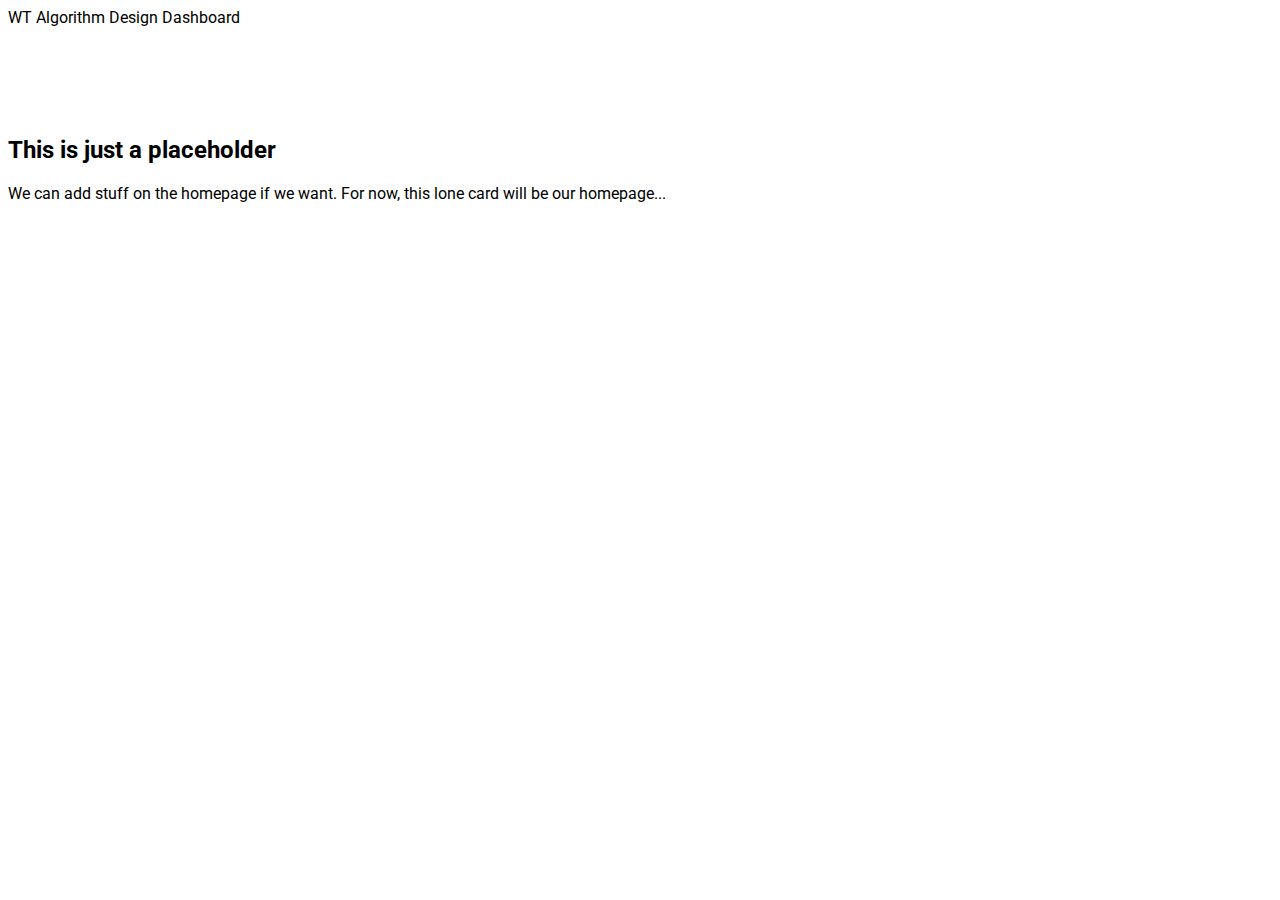
<file: index.html>
<!doctype html>
<!--
  Material Design Lite
  Copyright 2015 Google Inc. All rights reserved.

  Licensed under the Apache License, Version 2.0 (the "License");
  you may not use this file except in compliance with the License.
  You may obtain a copy of the License at

      https://www.apache.org/licenses/LICENSE-2.0

  Unless required by applicable law or agreed to in writing, software
  distributed under the License is distributed on an "AS IS" BASIS,
  WITHOUT WARRANTIES OR CONDITIONS OF ANY KIND, either express or implied.
  See the License for the specific language governing permissions and
  limitations under the License
-->
<html lang="en">
  <head>
    <meta charset="utf-8">
    <meta http-equiv="X-UA-Compatible" content="IE=edge">
    <meta name="description" content="A front-end template that helps you build fast, modern mobile web apps.">
    <meta name="viewport" content="width=device-width, initial-scale=1.0, minimum-scale=1.0">
    <title>WT Algorithm Design Dashboard</title>

    <!-- Add to homescreen for Chrome on Android -->
    <meta name="mobile-web-app-capable" content="yes">
    <link rel="icon" sizes="192x192" href="images/android-desktop.png">

    <!-- Add to homescreen for Safari on iOS -->
    <meta name="apple-mobile-web-app-capable" content="yes">
    <meta name="apple-mobile-web-app-status-bar-style" content="black">
    <meta name="apple-mobile-web-app-title" content="Material Design Lite">
    <link rel="apple-touch-icon-precomposed" href="images/ios-desktop.png">

    <!-- Tile icon for Win8 (144x144 + tile color) -->
    <meta name="msapplication-TileImage" content="images/touch/ms-touch-icon-144x144-precomposed.png">
    <meta name="msapplication-TileColor" content="#3372DF">

    <link rel="shortcut icon" href="images/favicon.png">

    <!-- SEO: If your mobile URL is different from the desktop URL, add a canonical link to the desktop page https://developers.google.com/webmasters/smartphone-sites/feature-phones -->
    <!--
    <link rel="canonical" href="http://www.example.com/">
    -->

    <link rel="stylesheet" href="https://fonts.googleapis.com/css?family=Roboto:regular,bold,italic,thin,light,bolditalic,black,medium&amp;lang=en">
    <link rel="stylesheet" href="https://fonts.googleapis.com/icon?family=Material+Icons">
    <link rel="stylesheet" href="https://code.getmdl.io/1.2.1/material.cyan-light_blue.min.css">
    <link rel="stylesheet" href="styles.css">
    <style>
    #view-source {
      position: fixed;
      display: block;
      right: 0;
      bottom: 0;
      margin-right: 40px;
      margin-bottom: 40px;
      z-index: 900;
    }
    </style>
  </head>
  <body>
    <div class="demo-layout mdl-layout mdl-js-layout mdl-layout--fixed-drawer mdl-layout--fixed-header">
      <header class="demo-header mdl-layout__header mdl-color--grey-100 mdl-color-text--grey-600">
        <div class="mdl-layout__header-row">
          <span class="mdl-layout-title">WT Algorithm Design Dashboard</span>
          <div class="mdl-layout-spacer"></div>
          <div class="mdl-textfield mdl-js-textfield mdl-textfield--expandable">
            
          </div>
        </div>
      </header>
      <div class="demo-drawer mdl-layout__drawer mdl-color--blue-grey-900 mdl-color-text--blue-grey-50">
        <nav class="demo-navigation mdl-navigation mdl-color--blue-grey-800">
	  <!--This is where the challenges on the sidebar will be added. Use the same format as the line directly below this. -->
          <a class="mdl-navigation__link mdl-color-text--white" href="index.html"><i class="mdl-color-text--white material-icons" role="presentation">home</i>Home</a>
          <a class="mdl-navigation__link" href="challenge1.html"><i class="mdl-color-text--blue-grey-400 material-icons" role="presentation">date_range</i>Challenge 1</a>
          <div class="mdl-layout-spacer"></div>
        </nav>
      </div>
      <main class="mdl-layout__content mdl-color--grey-100">
	<div class="mdl-grid demo-content">
          <div class="demo-card-wide mdl-card mdl-shadow--2dp">
	    <div class="mdl-card__title">
	      <h2 class="mdl-card__title-text">This is just a placeholder</h2>
	    </div>
	    <div class="mdl-card__supporting-text">
	      We can add stuff on the homepage if we want. For now, this lone card will be our homepage...
	    </div>
	  </div>
	</div>
      </main>
    <script src="https://code.getmdl.io/1.2.1/material.min.js"></script>
  </body>
</html>
</file>
<file: styles.css>
/**
 * Copyright 2015 Google Inc. All Rights Reserved.
 *
 * Licensed under the Apache License, Version 2.0 (the "License");
 * you may not use this file except in compliance with the License.
 * You may obtain a copy of the License at
 *
 *      http://www.apache.org/licenses/LICENSE-2.0
 *
 * Unless required by applicable law or agreed to in writing, software
 * distributed under the License is distributed on an "AS IS" BASIS,
 * WITHOUT WARRANTIES OR CONDITIONS OF ANY KIND, either express or implied.
 * See the License for the specific language governing permissions and
 * limitations under the License.
 */

html, body {
  font-family: 'Roboto', 'Helvetica', sans-serif;
}
.demo-avatar {
  width: 48px;
  height: 48px;
  border-radius: 24px;
}
.demo-layout .demo-header .mdl-textfield {
  padding: 0px;
  margin-top: 41px;
}
.demo-layout .demo-header .mdl-textfield .mdl-textfield__expandable-holder {
  bottom: 19px;
}
.demo-layout .mdl-layout__header .mdl-layout__drawer-button {
  color: rgba(0, 0, 0, 0.54);
}
.mdl-layout__drawer .avatar {
  margin-bottom: 16px;
}
.demo-drawer {
  border: none;
}
/* iOS Safari specific workaround */
.demo-drawer .mdl-menu__container {
  z-index: -1;
}
.demo-drawer .demo-navigation {
  z-index: -2;
}
/* END iOS Safari specific workaround */
.demo-drawer .mdl-menu .mdl-menu__item {
  display: -webkit-flex;
  display: -ms-flexbox;
  display: flex;
  -webkit-align-items: center;
      -ms-flex-align: center;
          align-items: center;
}
.demo-drawer-header {
  box-sizing: border-box;
  display: -webkit-flex;
  display: -ms-flexbox;
  display: flex;
  -webkit-flex-direction: column;
      -ms-flex-direction: column;
          flex-direction: column;
  -webkit-justify-content: flex-end;
      -ms-flex-pack: end;
          justify-content: flex-end;
  padding: 16px;
  height: 65px;
}
.demo-avatar-dropdown {
  display: -webkit-flex;
  display: -ms-flexbox;
  display: flex;
  position: relative;
  -webkit-flex-direction: row;
      -ms-flex-direction: row;
          flex-direction: row;
  -webkit-align-items: center;
      -ms-flex-align: center;
          align-items: center;
  width: 100%;
}

.demo-navigation {
  -webkit-flex-grow: 1;
      -ms-flex-positive: 1;
          flex-grow: 1;
}
.demo-layout .demo-navigation .mdl-navigation__link {
  display: -webkit-flex !important;
  display: -ms-flexbox !important;
  display: flex !important;
  -webkit-flex-direction: row;
      -ms-flex-direction: row;
          flex-direction: row;
  -webkit-align-items: center;
      -ms-flex-align: center;
          align-items: center;
  color: rgba(255, 255, 255, 0.56);
  font-weight: 500;
}
.demo-layout .demo-navigation .mdl-navigation__link:hover {
  background-color: #00BCD4;
  color: #37474F;
}
.demo-navigation .mdl-navigation__link .material-icons {
  font-size: 24px;
  color: rgba(255, 255, 255, 0.56);
  margin-right: 32px;
}

.demo-content {
  max-width: 1080px;
}

.demo-charts {
  -webkit-align-items: center;
      -ms-flex-align: center;
              -ms-grid-row-align: center;
          align-items: center;
}
.demo-chart:nth-child(1) {
  color: #ACEC00;
}
.demo-chart:nth-child(2) {
  color: #00BBD6;
}
.demo-chart:nth-child(3) {
  color: #BA65C9;
}
.demo-chart:nth-child(4) {
  color: #EF3C79;
}
.demo-graphs {
  padding: 16px 32px;
  display: -webkit-flex;
  display: -ms-flexbox;
  display: flex;
  -webkit-flex-direction: column;
      -ms-flex-direction: column;
          flex-direction: column;
  -webkit-align-items: stretch;
      -ms-flex-align: stretch;
          align-items: stretch;
}
/* TODO: Find a proper solution to have the graphs
 * not float around outside their container in IE10/11.
 * Using a browserhacks.com solution for now.
 */
_:-ms-input-placeholder, :root .demo-graphs {
  min-height: 664px;
}
_:-ms-input-placeholder, :root .demo-graph {
  max-height: 300px;
}
/* TODO end */
.demo-graph:nth-child(1) {
  color: #00b9d8;
}
.demo-graph:nth-child(2) {
  color: #d9006e;
}

.demo-cards {
  -webkit-align-items: flex-start;
      -ms-flex-align: start;
              -ms-grid-row-align: flex-start;
          align-items: flex-start;
  -webkit-align-content: flex-start;
      -ms-flex-line-pack: start;
          align-content: flex-start;
}
.demo-cards .demo-separator {
  height: 32px;
}
.demo-cards .mdl-card__title.mdl-card__title {
  color: white;
  font-size: 24px;
  font-weight: 400;
}
.demo-cards ul {
  padding: 0;
}
.demo-cards h3 {
  font-size: 1em;
}
.demo-updates .mdl-card__title {
  min-height: 200px;
  background-image: url('images/dog.png');
  background-position: 90% 100%;
  background-repeat: no-repeat;
}
.demo-cards .mdl-card__actions a {
  color: #00BCD4;
  text-decoration: none;
}

.demo-options h3 {
  margin: 0;
}
.demo-options .mdl-checkbox__box-outline {
  border-color: rgba(255, 255, 255, 0.89);
}
.demo-options ul {
  margin: 0;
  list-style-type: none;
}
.demo-options li {
  margin: 4px 0;
}
.demo-options .material-icons {
  color: rgba(255, 255, 255, 0.89);
}
.demo-options .mdl-card__actions {
  height: 64px;
  display: -webkit-flex;
  display: -ms-flexbox;
  display: flex;
  box-sizing: border-box;
  -webkit-align-items: center;
      -ms-flex-align: center;
          align-items: center;
}
</file>
